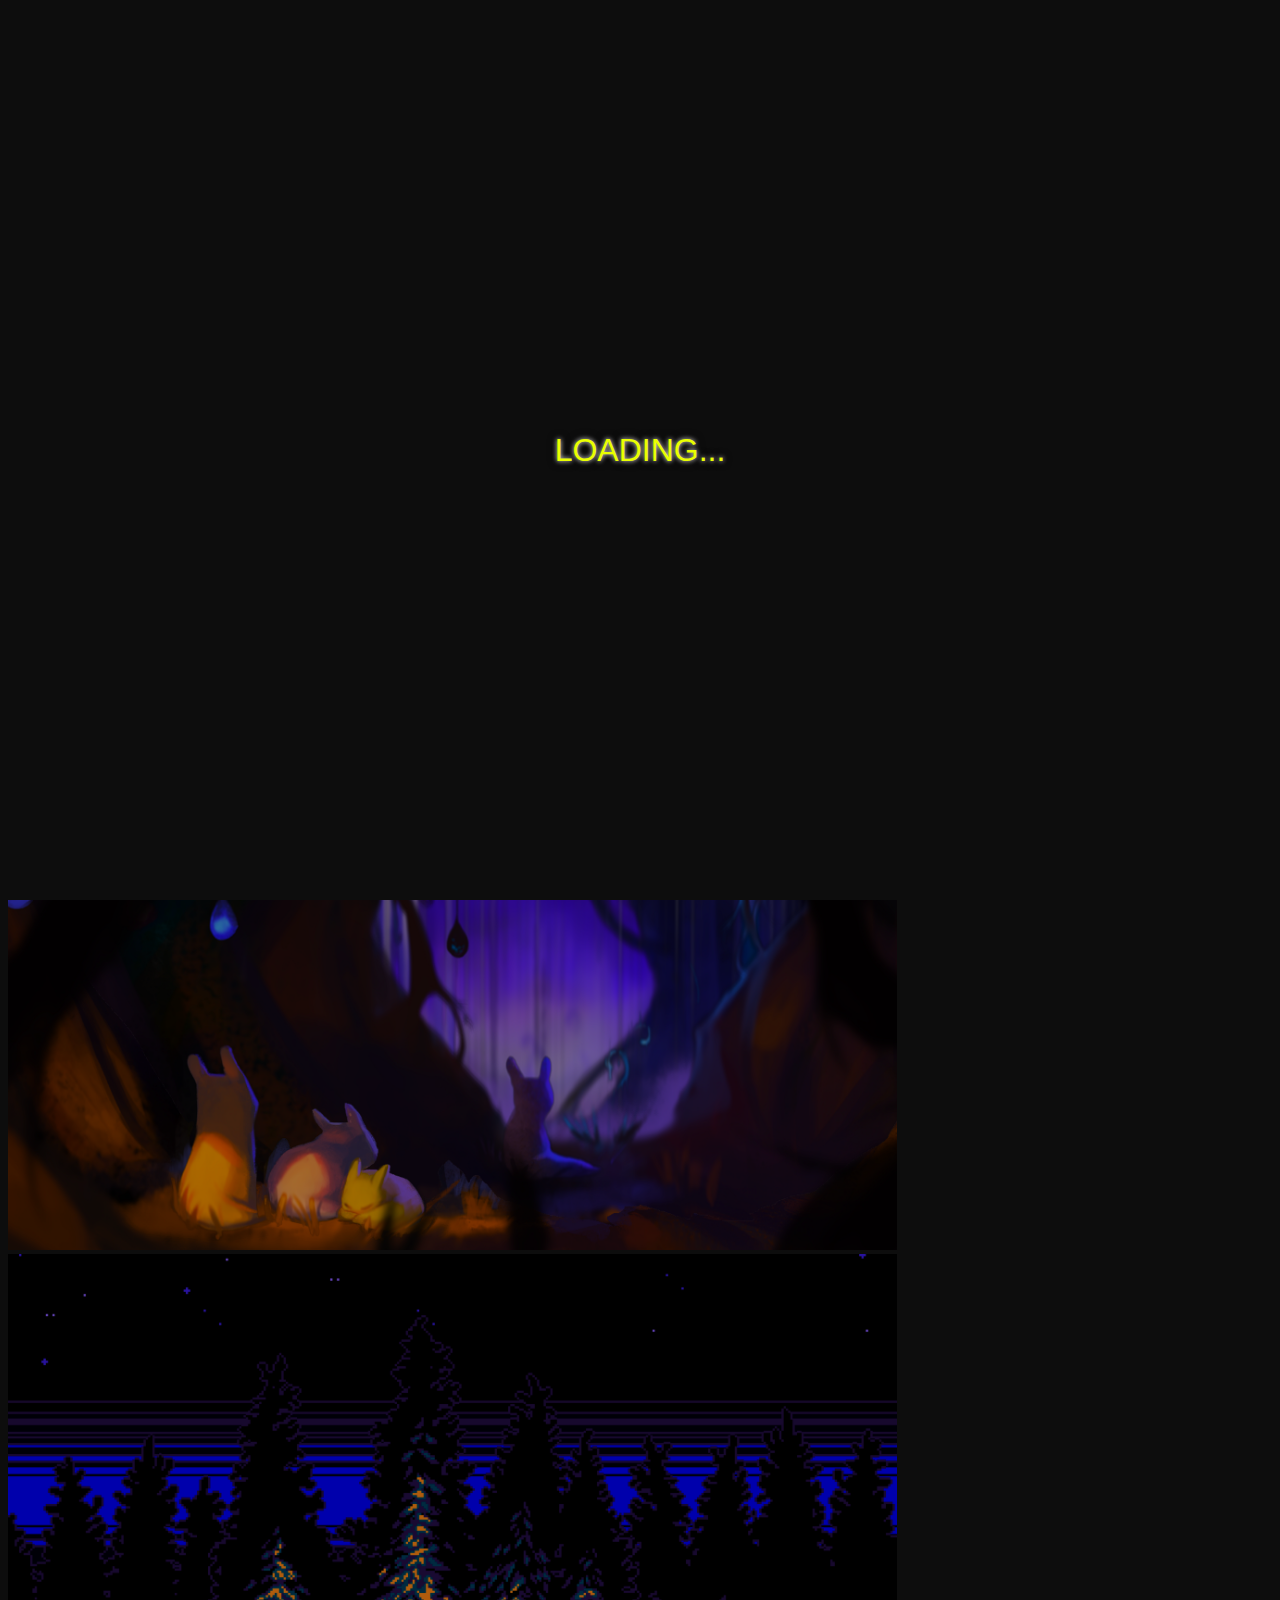
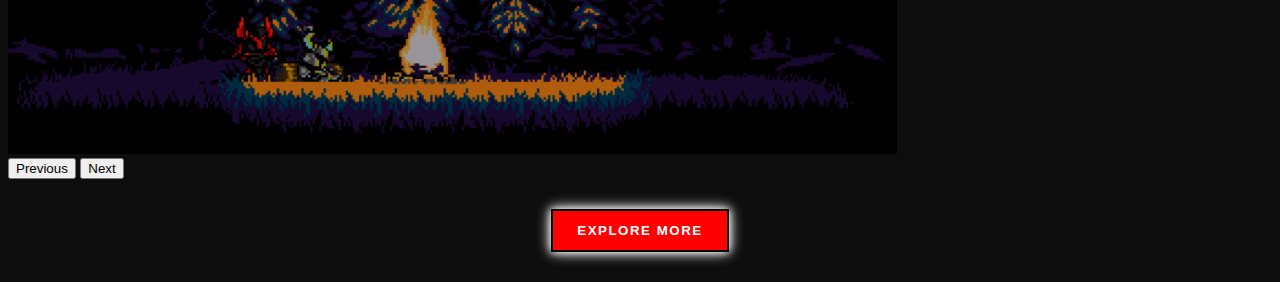
<file: index.html>
<!DOCTYPE html>
<html lang="en">
<head>
    <meta charset="UTF-8">
    <meta name="viewport" content="width=device-width, initial-scale=1.0">
    <title>Cyberpunks</title>
    <link rel="stylesheet" href="main.css">
    <link href="https://cdn.jsdelivr.net/npm/bootstrap@5.0.2/dist/css/bootstrap.min.css" rel="stylesheet" integrity="sha384-EVSTQN3/azprG1Anm3QDgpJLIm9Nao0Yz1ztcQTwFspd3yD65VohhpuuCOmLASjC" crossorigin="anonymous">
</head>
<body>

    <nav class="navbar navbar-expand-lg navbar-dark bg-dark">
        <div class="container-fluid">
          <a class="navbar-brand neon-text" href="index.html">CYBERPUNKS</a>
          <button class="navbar-toggler" type="button" data-bs-toggle="collapse" data-bs-target="#navbarSupportedContent" aria-controls="navbarSupportedContent" aria-expanded="false" aria-label="Toggle navigation">
            <span class="navbar-toggler-icon"></span>
          </button>
          <div class="collapse navbar-collapse" id="navbarSupportedContent">
            <ul class="navbar-nav me-auto mb-2 mb-lg-0">
              <li class="nav-item"><a class="nav-link active neon-link" href="#">Home</a></li>
              <li class="nav-item"><a class="nav-link neon-link" href="#">Services</a></li>
              <li class="nav-item"><a class="nav-link neon-link" href="#">Projects</a></li>
              <li class="nav-item"><a class="nav-link neon-link" href="#">Contact</a></li>
            </ul>
          </div>
        </div>
    </nav>

    <h1 class="neon-text title">Welcome to Cyberpunks</h1>

    <div id="carouselExample" class="carousel slide" data-bs-ride="carousel">
        <div class="carousel-inner">
            <div class="carousel-item active">
                <img src="imagenes/1.jpg" class="d-block w-100 carousel-image" alt="Image 1">
            </div>
            <div class="carousel-item">
                <img src="imagenes/2.jpg" class="d-block w-100 carousel-image" alt="Image 2">
            </div>
            <div class="carousel-item">
                <img src="imagenes/3.jpg" class="d-block w-100 carousel-image" alt="Image 3">
            </div>
        </div>
        <button class="carousel-control-prev" type="button" data-bs-target="#carouselExample" data-bs-slide="prev">
            <span class="carousel-control-prev-icon" aria-hidden="true"></span>
            <span class="visually-hidden">Previous</span>
        </button>
        <button class="carousel-control-next" type="button" data-bs-target="#carouselExample" data-bs-slide="next">
            <span class="carousel-control-next-icon" aria-hidden="true"></span>
            <span class="visually-hidden">Next</span>
        </button>
    </div>

    <button class="cyber-btn">Explore More</button>

    <script src="https://cdn.jsdelivr.net/npm/bootstrap@5.0.2/dist/js/bootstrap.bundle.min.js" integrity="sha384-MrcW6ZMFYlzcLA8Nl+NtUVF0sA7MsXsP1UyJoMp4YLEuNSfAP+JcXn/tWtIaxVXM" crossorigin="anonymous"></script>
    <script src="main.js"></script>
</body>
</html>
</file>
<file: main.css>
body {
    background-color: #0d0d0d;
    overflow: hidden;
    font-family: 'Orbitron', sans-serif;
    color: white;
}

.neon-text {
    color: #e1ff00;
    font-size: 2.5rem;
    text-align: center;
    margin-top: 20px;
    text-shadow: 
      0 0 5px #000909, 
      0 0 10px #000505, 
      0 0 15px #000604, 
      0 0 20px #000503;
}

.title {
    font-size: 3.5rem;
    color: #ffffff;
    margin-bottom: 20px;
}

.carousel-item img.carousel-image {
    filter: brightness(0.6) saturate(1.5);
    max-height: 500px;
    object-fit: cover;
}

.neon-link {
    color: #ffffff !important;
    font-weight: bold;
    text-shadow: 0 0 5px #000000, 0 0 10px #000000;
    transition: color 0.3s ease, text-shadow 0.3s ease;
}

.neon-link:hover {
    color: #ffdd00 !important;
    text-shadow: 0 0 10px #ffdd00, 0 0 20px #ffdd00;
}

.cyber-btn {
    background-color: #ff0000;
    color: #ffffff;
    font-weight: bold;
    padding: 12px 24px;
    border: 2px solid #000000;
    text-transform: uppercase;
    letter-spacing: 1.5px;
    margin: 30px auto;
    display: block;
    text-align: center;
    cursor: pointer;
    box-shadow: 0 0 8px #ffffff, 0 0 15px #feffff;
    transition: box-shadow 0.3s ease, transform 0.3s ease;
}

.cyber-btn:hover {
    box-shadow: 0 0 20px #f3f704, 0 0 30px #000000;
    transform: scale(1.05);
}

.carousel-control-prev-icon,
.carousel-control-next-icon {
    filter: invert(100%);
}

.cursor-trail {
    position: absolute;
    width: 10px;
    height: 10px;
    background: rgba(176, 159, 0, 0.8);
    border-radius: 50%;
    pointer-events: none;
    transition: transform 0.05s ease;
}
.cursor-trail {
    position: absolute;
    width: 10px;
    height: 10px;
    background: rgba(246, 255, 0, 0.6);
    border-radius: 50%;
    pointer-events: none;
    transition: transform 0.1s ease;
}

.button-glow {
    box-shadow: 0 0 15px #f50202, 0 0 25px #00ffcc;
}

/* Efecto de carga de página */
.loader {
    position: fixed;
    top: 0;
    left: 0;
    width: 100%;
    height: 100%;
    background: #0d0d0d;
    display: flex;
    align-items: center;
    justify-content: center;
    z-index: 1000;
    opacity: 1;
    transition: opacity 0.5s ease;
}

.loader::before {
    content: 'LOADING...';
    font-size: 2rem;
    color: #eaff00;
    text-shadow: 0 0 5px #ffffff, 0 0 10px #000000;
    animation: blink 1s infinite alternate;
}

@keyframes blink {
    0% { opacity: 1; }
    100% { opacity: 0.5; }
}
</file>
